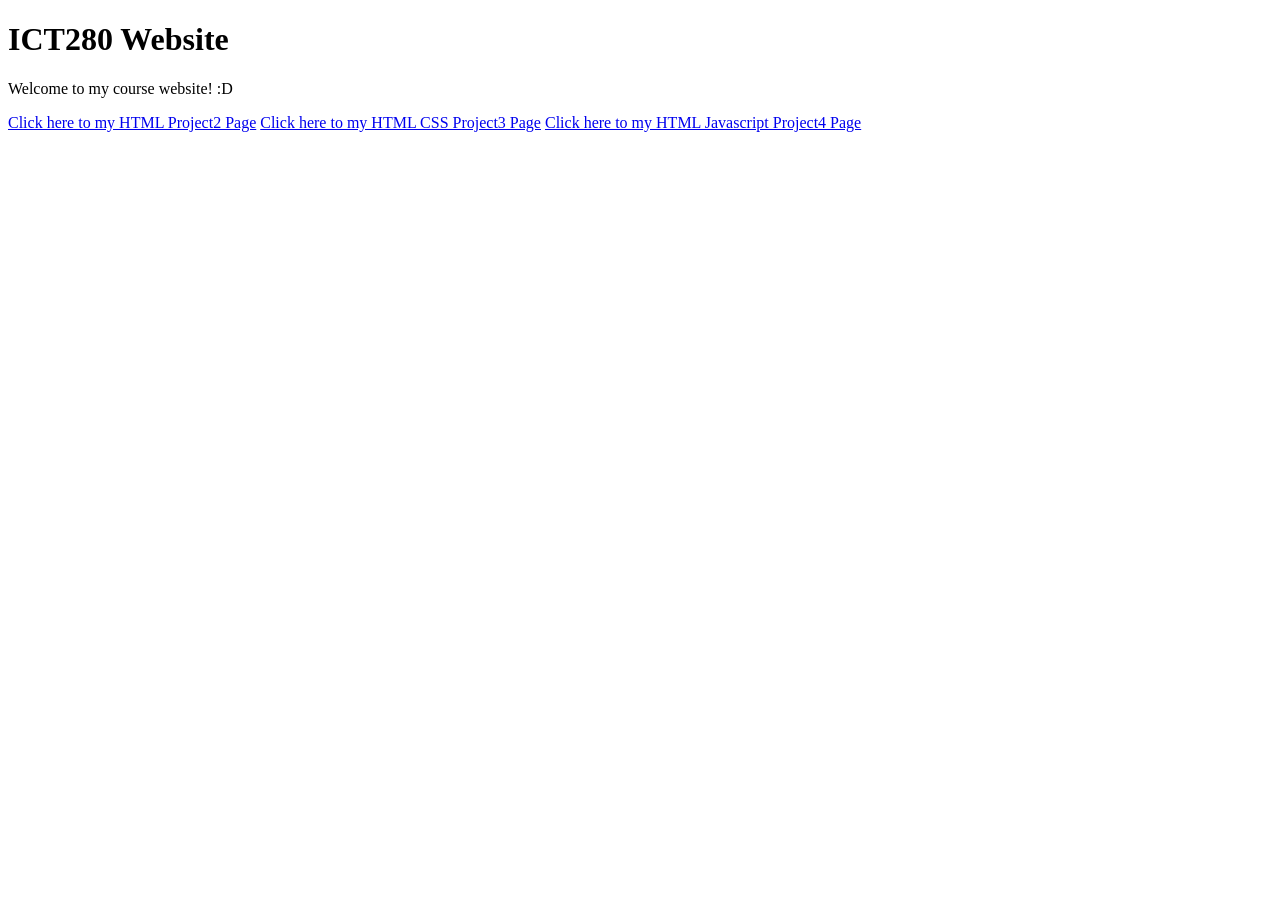
<file: index.html>
<!DOCTYPE html>
<html>
<head>
<title>ICT280 Home</title>
</head>
<body>

<h1>ICT280 Website</h1>

<p>Welcome to my course website! :D</p>

<a href="html/project2.html">Click here to my HTML Project2 Page</a>
<a href="html/project3.html">Click here to my HTML CSS Project3 Page</a>
<a href="html/project4/project4.html">Click here to my HTML Javascript Project4 Page</a>
</body>
</html>
</file>
